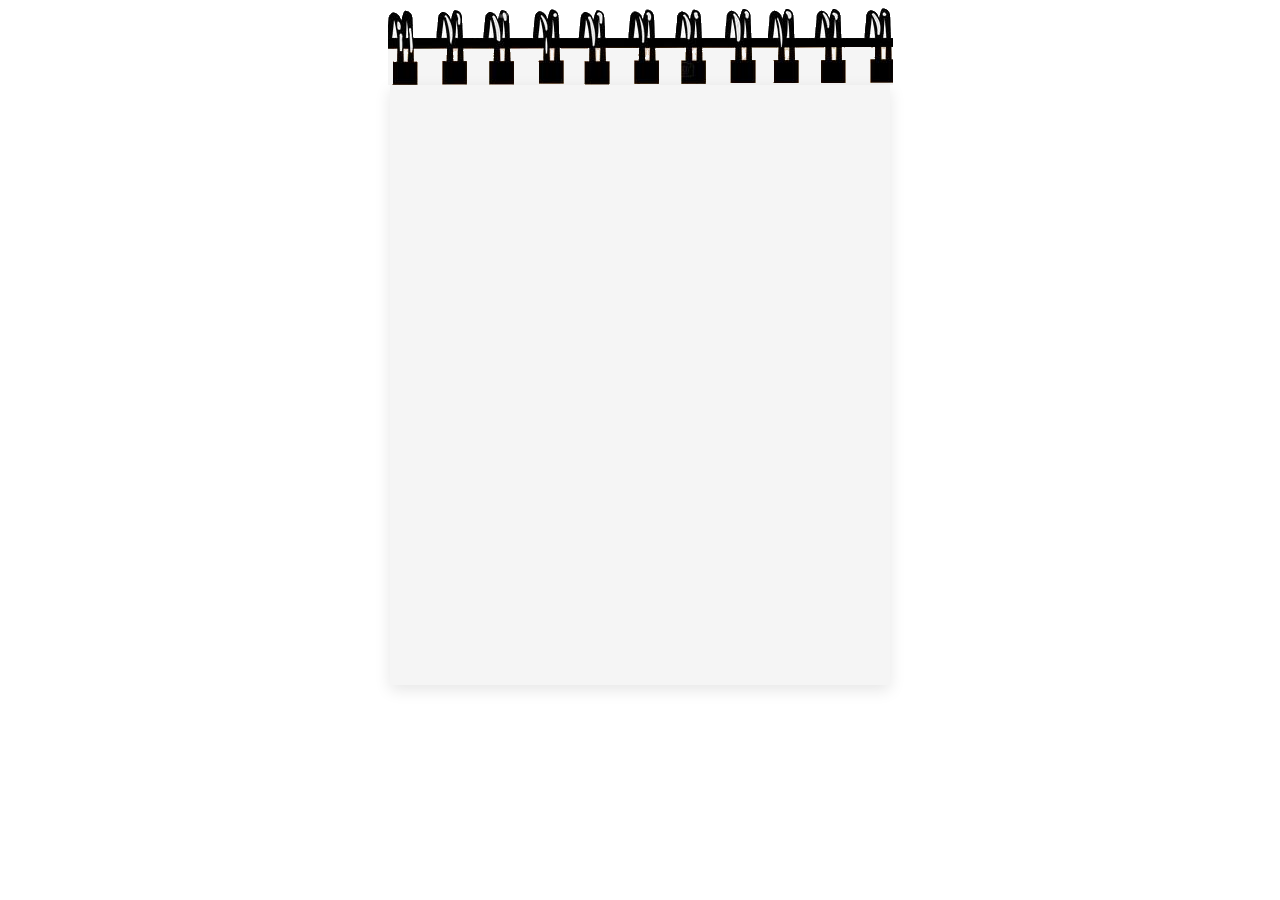
<file: index.html>
<!DOCTYPE html>
<html lang="en">
<head>
	<meta charset="UTF-8">
	<title>toDo</title>
	<link rel="stylesheet" type="text/css" href="css/style.css">
</head>

<body ng-app = "app">
	<section class = "header">	
	</section>
	<section class = "mainContainer">
		<ng-view></ng-view>
	</section>
</body>

	<script src = "/angular/angular.min.js"></script>
	<script src = "/angular/angular-route.js"></script>
	<script src = "/js/config.js"></script>
	<script src = "/js/controllers.js"></script>
	<script src = "createNoteScript.js"></script>
</html>
</file>
<file: css/style.css>
.header {
  width: 505px;
  height: 77px;
  margin: auto;
  /*background: tomato;*/
  background-image: url("/img/header.png"); }

.mainContainer {
  width: 500px;
  height: 600px;
  background: #f5f5f5;
  margin: auto;
  box-shadow: 0px 5px 15px rgba(0, 0, 0, 0.1); }
  .mainContainer .addNote {
    margin-left: 415px;
    line-height: 35px;
    text-decoration: none;
    color: black;
    font-family: calibri; }
    .mainContainer .addNote:hover {
      transition: all 0.5s;
      color: white;
      text-shadow: 0px 0px 1px black;
      border-bottom: 1px solid black; }
  .mainContainer .wraper .notes {
    margin-top: 5px;
    padding: 5px;
    border-top: 1.3px solid rgba(0, 120, 255, 0.26);
    border-bottom: 1.3px solid rgba(0, 120, 255, 0.26);
    font-style: italic;
    font-family: calibri; }
    .mainContainer .wraper .notes:hover {
      background: #ecebeb;
      cursor: pointer; }

.qwe {
  color: red; }

.line-through {
  text-decoration: line-through; }

/*# sourceMappingURL=style.css.map */
</file>
